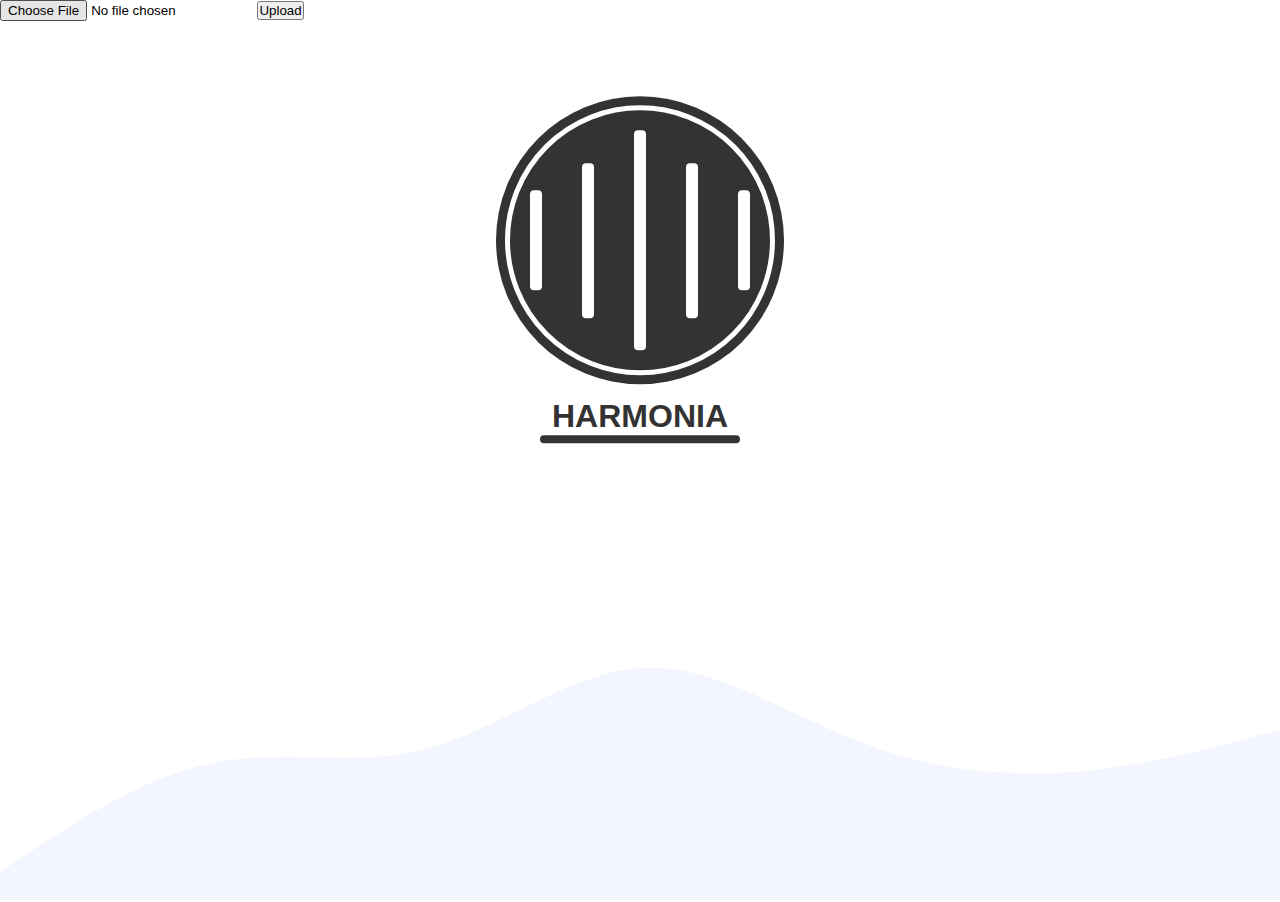
<file: templates/index.html>
<!DOCTYPE html>
    <html lang="en">
    <head>
        <meta charset="UTF-8">
        <meta name="viewport" content="width=device-width, initial-scale=1.0">
        <link rel="stylesheet" href="style.css">
        <title>Harmonia</title>
    </head>
    <body>
        <div class="logo-title">
            <div class="cercle">
                <div class="logo">
                    <div class="white-line1"></div>
                    <div class="white-line2"></div>
                    <div class="white-line3"></div>
                    <div class="white-line4"></div>
                    <div class="white-line5"></div>
                </div>
            </div>
            <span class="brand"><h1>HARMONIA</h1></span>
            <div class="line"></div>
        </div>
        <!-- <i class="gg-music-note"></i> -->
        
        <form id="upload-form"  method="post" enctype="multipart/form-data" class="searchForm">
            <input type="file" id="audio-file" accept=".wav" id="sound" name="audio-file" />
            <input type="submit" value="Upload" id="upload"/>
        </form>
        
        
        <div class="background">
            <svg class="wave" viewBox="0 0 1440 320"><path fill="#f3f5ff" fill-opacity="1" d="M0,288L40,261.3C80,235,160,181,240,165.3C320,149,400,171,480,149.3C560,128,640,64,720,58.7C800,53,880,107,960,138.7C1040,171,1120,181,1200,176C1280,171,1360,149,1400,138.7L1440,128L1440,320L1400,320C1360,320,1280,320,1200,320C1120,320,1040,320,960,320C880,320,800,320,720,320C640,320,560,320,480,320C400,320,320,320,240,320C160,320,80,320,40,320L0,320Z"></path></svg>
        </div>

        <div class="musicnootjes">
            <div class="noot-1">
            &#9835; &#9833;
            </div>
            <div class="noot-2">
            &#9833;
            </div>
            <div class="noot-3">
            ♪ ♫
            </div>
            <div class="noot-4">
            &#9834;
            </div>
        </div>
            
    </body>
    </html>
</file>
<file: templates/style.css>
/* barre plus grosse, responsive */


    * {
        margin: 0;
        padding: 0;
        font-family: "Poppins", sans-serif;
        text-align: left;
        
    }

    html {
        width: 100%;
        height: 100%;
    }
    
    body {
        height: 100%;
        width: 100%;
        background-color: #ffffff;
        overflow: hidden;
        position: relative;
    }


    .logo-title {
        display: flex;
        flex-direction: column;
        align-items: center;
        position: absolute;
        top: 30%;
        left: 50%;
        transform: translate(-50%, -50%);
    }
    
    .logo {
        background-color: #333333; 
        width: 30vh; 
        height:30vh; 
        border-radius: 50%;
        border: 5px solid rgb(255, 255, 255); /* Bordure de 10px en noir */
        display: flex;
        align-items: center;
        justify-content: center; /* Pour centrer les lignes */
        box-sizing: border-box; /* Pour s'assurer que la bordure est incluse dans la largeur/hauteur totale */
        padding: 0;
    }
    .cercle{
        display: flex;
        justify-content: center;
        align-items: center;
        border-radius: 50%;
        background-color: #333333; 
        width: 32vh; 
        height:32vh;
    }
    .white-line1 {
        background-color: white;
        height: 100px; /* Hauteur initiale */
        width: 12px;
        margin: 0 20px;
        border-radius: 4px;
    }
    
    .white-line2 {
        background-color: white;
        height: 155px; /* Plus grand que white-line1 */
        width: 12px;
        margin: 0 20px;
        border-radius: 4px;
    }
    
    .white-line3 {
        background-color: white;
        height: 220px; /* Le plus grand */
        width: 12px;
        margin: 0 20px;
        border-radius: 4px;
    }
    
    .white-line4 {
        background-color: white;
        height: 155px; /* Plus petit que white-line3 */
        width: 12px;
        margin: 0 20px;
        border-radius: 4px;
    }
    
    .white-line5 {
        background-color: white;
        height: 100px; /* Reviens à la hauteur initiale de white-line1 */
        width: 12px;
        margin: 0 20px;
        border-radius: 4px;
    }
    
    .brand {
        color: #333333;
        margin-top: 5%;  /* Ajustez cette valeur selon l'espacement que vous souhaitez entre le logo et le brand */
    }
    .line {
        width: 200px;
        height: 8px;
        background-color: #333333;
        border-radius: 5px; /* Cette valeur divise la hauteur pour obtenir un effet arrondi */
    }
    

    .background {
        position: absolute;
        bottom: 0;
        left: 0;
        right: 0;
        z-index: 1; /* Sous la div .musicnootjes */
    }

    .wave {
        width: 100%; 
        display: block;  /* Assure que le SVG est affiché en tant que bloc pour occuper toute la largeur */
    }

    header nav ul {
        list-style: none;
        display: flex;
        align-items: center;
    }
    

    .audio-file {
        color: #ffffff;
        display: block;
        width: 80vh;
        height: 6vh;
        padding-left: 5%;
        background-color: #334482;
        border: none;
        border-radius: 30px;
        cursor: pointer; /* change le curseur pour indiquer que c'est cliquable */
        outline: none; /* retire le contour par défaut lors de la sélection de l'input */
        appearance: none; /* pour retirer l'apparence par défaut dans certains navigateurs */
        -webkit-appearance: none; /* pour Chrome et Safari */
        -moz-appearance: none; /* pour Firefox */
    }

    .audio-file::-webkit-file-upload-button {
        visibility: hidden; /* retire le bouton par défaut dans Chrome et Safari */
    }

    .audio-file::before {
        content: "Open file"; /* texte à afficher */
        display: inline-block;
        color: #ffffff; /* couleur du texte */
        background-color: #334482;
        border: none;
        border-radius: 30px;
        padding: 8px;
    }

    #searchForm {
        position: absolute;
        top: 55%; /* Positionnez le formulaire légèrement en dessous du milieu vertical de la page */
        left: 50%;
        transform: translate(-50%, -50%);
        display: flex;
        justify-content: center;
        align-items: center;
        width: 100%;
    }


    .musicnootjes {
        color: #334482;
        display: block;
        margin: auto;
        position: absolute; /* Position absolue */
        bottom: 20px; /* À partir du bas de la page */
        left: 50%; /* Centré horizontalement */
        transform: translateX(-50%); /* Pour centrer parfaitement */
        width: 60%;
        min-width: 300px;
        height: 20%;
        z-index: 2; /* Empiler par-dessus la wave */
    }
    
    .noot-1,
    .noot-2,
    .noot-3,
    .noot-4 {
        position: absolute;
        animation: notes 2s infinite linear;
        font-size: 35px;
        opacity: 0;
        user-select: none;
    }
    
    .noot-1 {
        top: 60px;
        left: 0;
        animation-delay: 0.5s;
    }
    
    .noot-2 {
        top: 30px;
        left: 30%;
        animation-delay: 1s;
    }
    
    .noot-3 {
        top: 90px;
        left: 60%;
        animation-delay: 1.5s;
    }
    
    .noot-4 {
        top: 90%;
        left: 90%;
        animation-delay: 2s;
    }
    
    @keyframes notes {
        0% {
        transform: scale(1) translate(0, 0);
        opacity: 0;
        }
        50% {
        opacity: 1;
        transform: scale(1.5) translate(50%, -50%);
        }
        80% {
        opacity: 0;
        transform: scale(1.5) translate(100%, -100%);
        }
        100% {
        transform: scale(1.5) translate(100%, -100%);
        opacity: 0;
        }
    }
    
    /* .gg-music-note {
        background-color: #334482;
        opacity: calc(50%);
        top: 20%;
        left: 30%;
        box-sizing: border-box;
        position: relative;
        display: block;
        transform: scale(var(--ggs,1));
        width: 2px;
        height: 14px;
        background: #334482;
       }
       
       .gg-music-note::after,
       .gg-music-note::before {
        content: "";
        display: block;
        box-sizing: border-box;
        position: absolute;
        border: 2px solid
       }
       
       .gg-music-note::before {
        bottom: -4px;
        width: 8px;
        height: 8px;
        left: -6px;
        border-radius: 10px
       }
       
       .gg-music-note::after {
        width: 10px;
        height: 6px;
        top: -4px;
        left: 0;
        border-radius: 2px;
        transform: skewY(-15deg)
       }  */
</file>
